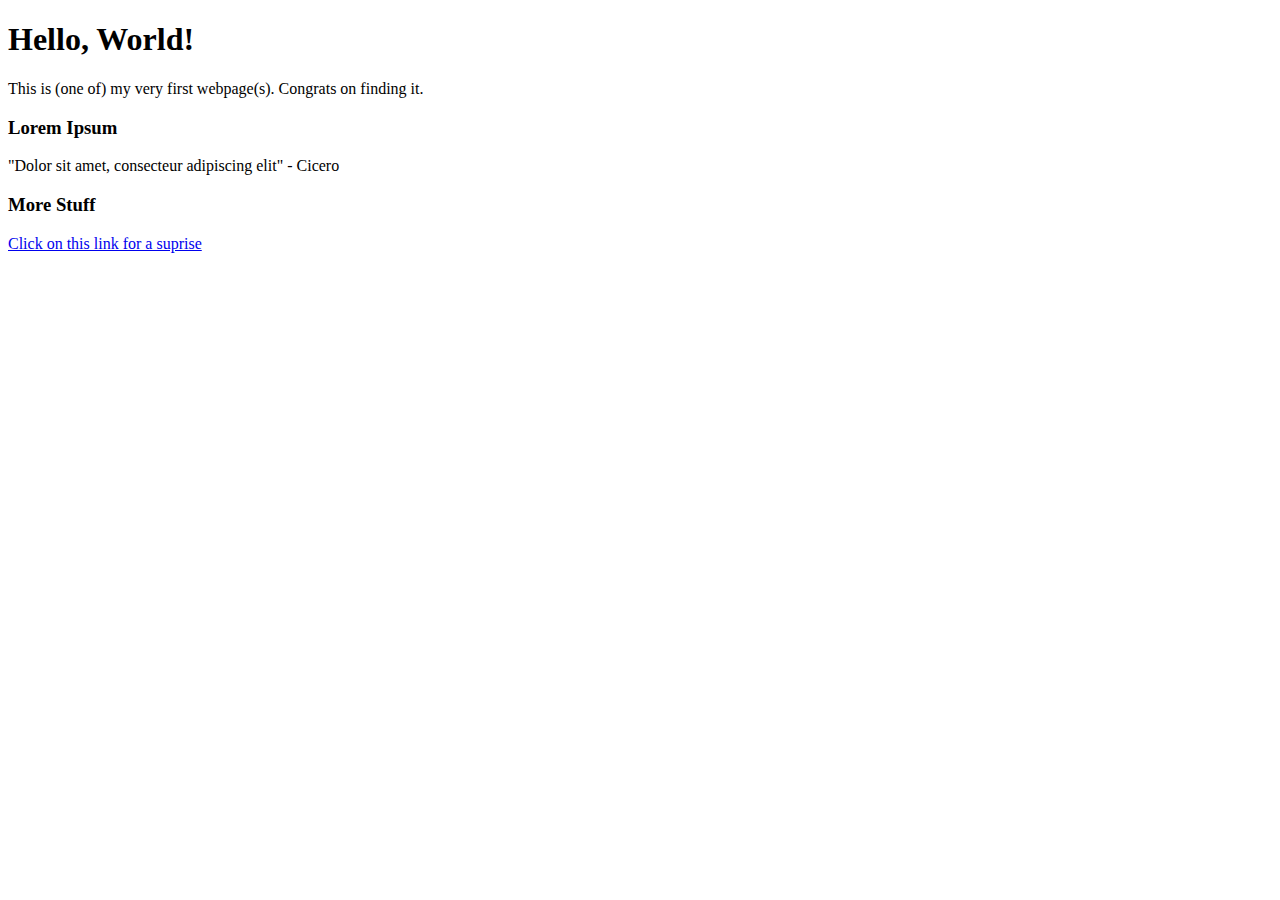
<file: index.html>
<!DOCTYPE html>
 <html>
 <head>
   <title>My First Webpage (I Think)</title>
 </head>
 <body>
   <h1>Hello, World!</h1>
   <p>This is (one of) my very first webpage(s). Congrats on finding it.</p>
   <p> </p>
   <p> </p>
   <h3>Lorem Ipsum</h3>
   <p>"Dolor sit amet, consecteur adipiscing elit" - Cicero </p>
   <p> </p>
   <p> </p>
   <h3>More Stuff</h3>
   <a href="https://www.youtube.com/watch?v=dQw4w9WgXcQ">Click on this link for a suprise</a>
 </body>
 </html>
</file>
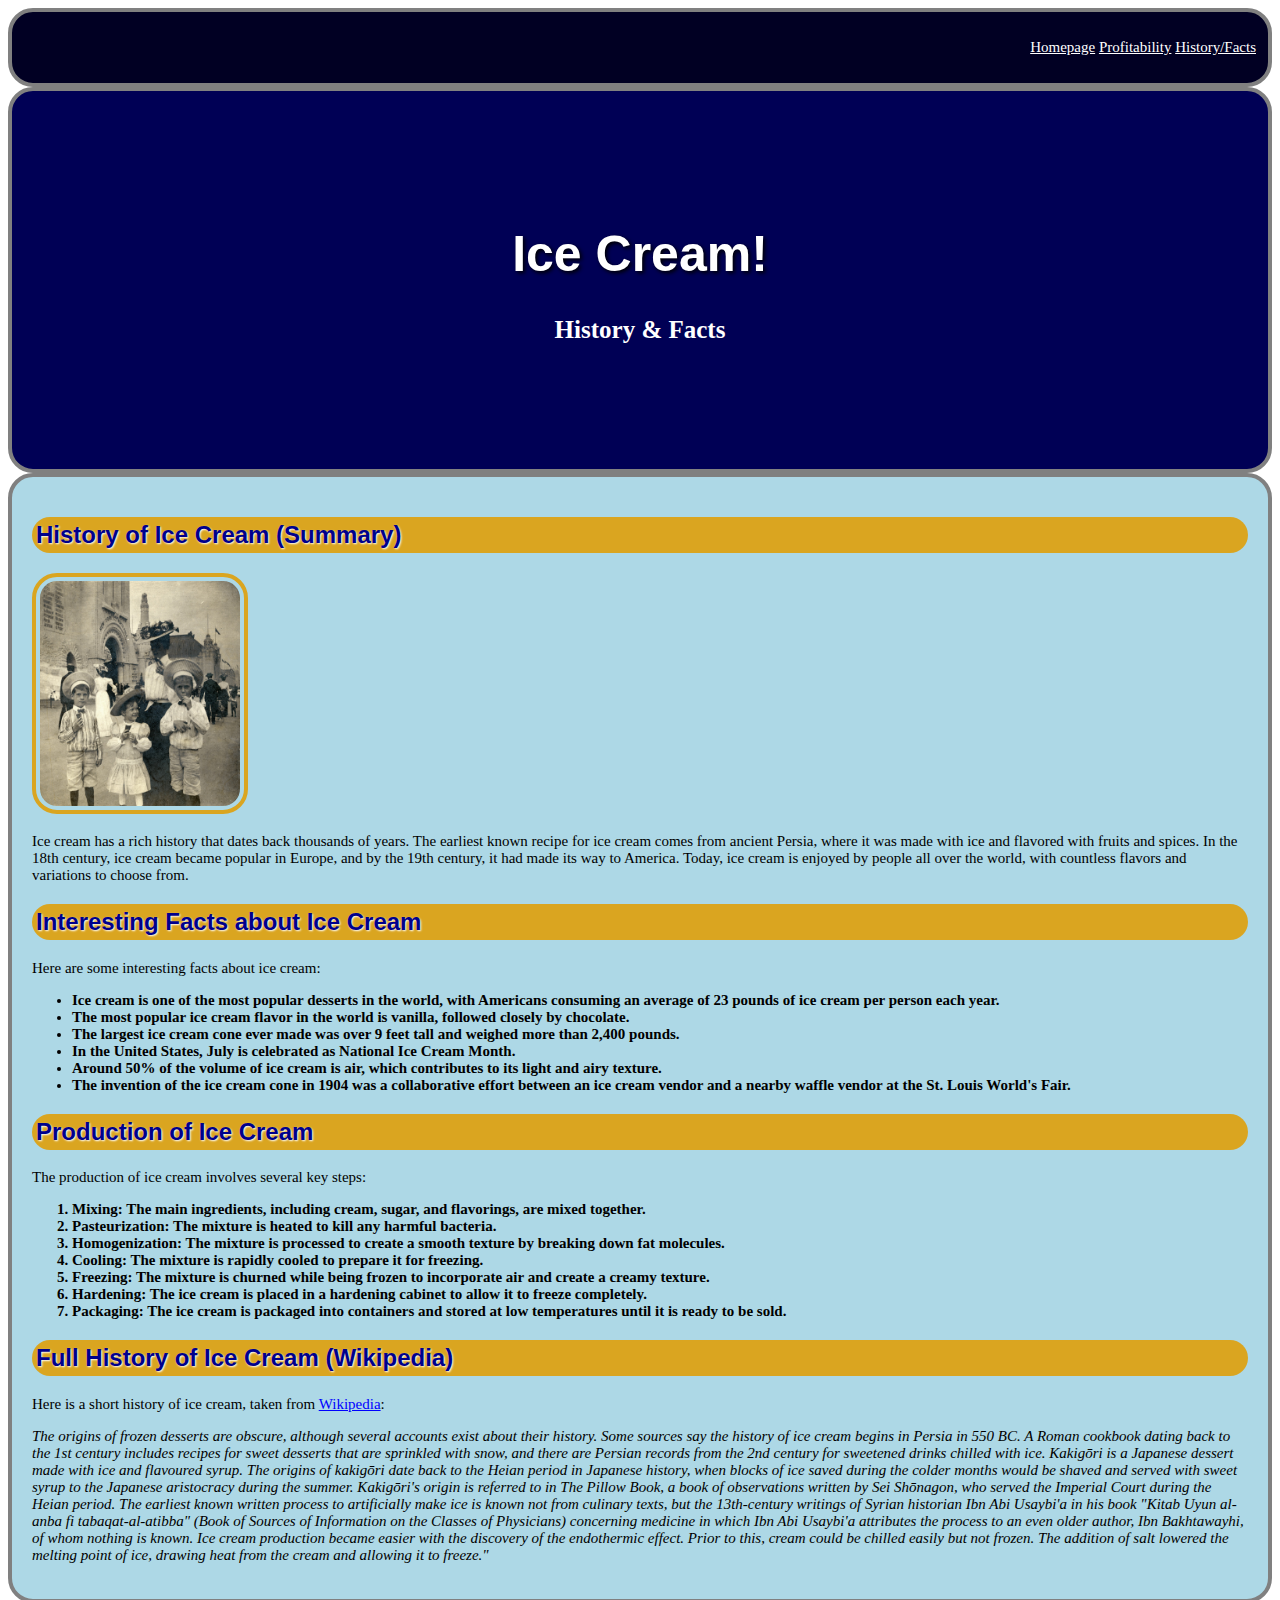
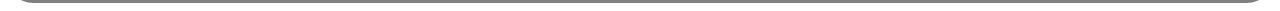
<file: facts.html>
<!DOCTYPE html>
    <html lang="en">
    <head>
        <title>Ice Cream: History & Facts</title>
        <link rel="stylesheet" href="icecreamstyle.css">
        <meta name="description" content="First created in Persia around 550 BC, ice cream is one of the most popular desserts in the world. This webpage contains information about the history of ice cream.">
    </head>
    <body>
        <header>
            <div class="navbar"><p> <a href="index.html">
            Homepage</a> <a href="profitability.html">Profitability</a> <a href="facts.html">History/Facts</a> </p>
        </div>
        <div class="header">
            <h1>Ice Cream!</h1>
            <p> History & Facts </p>
        </div> </header>
        <div class="main">
        <h2>History of Ice Cream (Summary)</h2>
        <img src="ice-cream-history.jpg" alt="Children eating ice cream at the 1904 World's Fair" width="200" height="225">
        <p>Ice cream has a rich history that dates back thousands of years. The earliest known recipe for ice cream comes from ancient Persia, where it was made with ice and flavored with fruits and spices. In the 18th century, ice cream became popular in Europe, and by the 19th century, it had made its way to America. Today, ice cream is enjoyed by people all over the world, with countless flavors and variations to choose from.</p>
        <h2>Interesting Facts about Ice Cream</h2>
        <p>Here are some interesting facts about ice cream:</p>
        <ul>
            <li>Ice cream is one of the most popular desserts in the world, with Americans consuming an average of 23 pounds of ice cream per person each year.</li>
            <li>The most popular ice cream flavor in the world is vanilla, followed closely by chocolate.</li>
            <li>The largest ice cream cone ever made was over 9 feet tall and weighed more than 2,400 pounds.</li>
            <li>In the United States, July is celebrated as National Ice Cream Month.</li>
            <li>Around 50% of the volume of ice cream is air, which contributes to its light and airy texture.</li>
            <li>The invention of the ice cream cone in 1904 was a collaborative effort between an ice cream vendor and a nearby waffle vendor at the St. Louis World's Fair.</li>
        </ul>
        <h2>Production of Ice Cream</h2>
        <p>The production of ice cream involves several key steps:</p>
        <ol>
            <li>Mixing: The main ingredients, including cream, sugar, and flavorings, are mixed together.</li>
            <li>Pasteurization: The mixture is heated to kill any harmful bacteria.</li>
            <li>Homogenization: The mixture is processed to create a smooth texture by breaking down fat molecules.</li>
            <li>Cooling: The mixture is rapidly cooled to prepare it for freezing.</li>
            <li>Freezing: The mixture is churned while being frozen to incorporate air and create a creamy texture.</li>
            <li>Hardening: The ice cream is placed in a hardening cabinet to allow it to freeze completely.</li>
            <li>Packaging: The ice cream is packaged into containers and stored at low temperatures until it is ready to be sold.</li>
        </ol>
        <h2>Full History of Ice Cream (Wikipedia)</h2>
        <p>Here is a short history of ice cream, taken from <a href="https://www.wikipedia.com">Wikipedia</a>:</p>
        <p><span class="wikipedia">The origins of frozen desserts are obscure, although several accounts exist about their history. Some sources say the history of ice cream begins in Persia in 550 BC.

A Roman cookbook dating back to the 1st century includes recipes for sweet desserts that are sprinkled with snow, and there are Persian records from the 2nd century for sweetened drinks chilled with ice.

Kakigōri is a Japanese dessert made with ice and flavoured syrup. The origins of kakigōri date back to the Heian period in Japanese history, when blocks of ice saved during the colder months would be shaved and served with sweet syrup to the Japanese aristocracy during the summer. Kakigōri's origin is referred to in The Pillow Book, a book of observations written by Sei Shōnagon, who served the Imperial Court during the Heian period.

The earliest known written process to artificially make ice is known not from culinary texts, but the 13th-century writings of Syrian historian Ibn Abi Usaybi'a in his book "Kitab Uyun al-anba fi tabaqat-al-atibba" (Book of Sources of Information on the Classes of Physicians) concerning medicine in which Ibn Abi Usaybi'a attributes the process to an even older author, Ibn Bakhtawayhi, of whom nothing is known.

Ice cream production became easier with the discovery of the endothermic effect. Prior to this, cream could be chilled easily but not frozen. The addition of salt lowered the melting point of ice, drawing heat from the cream and allowing it to freeze."</span></p>
</div>
    </body>
</html>
</file>
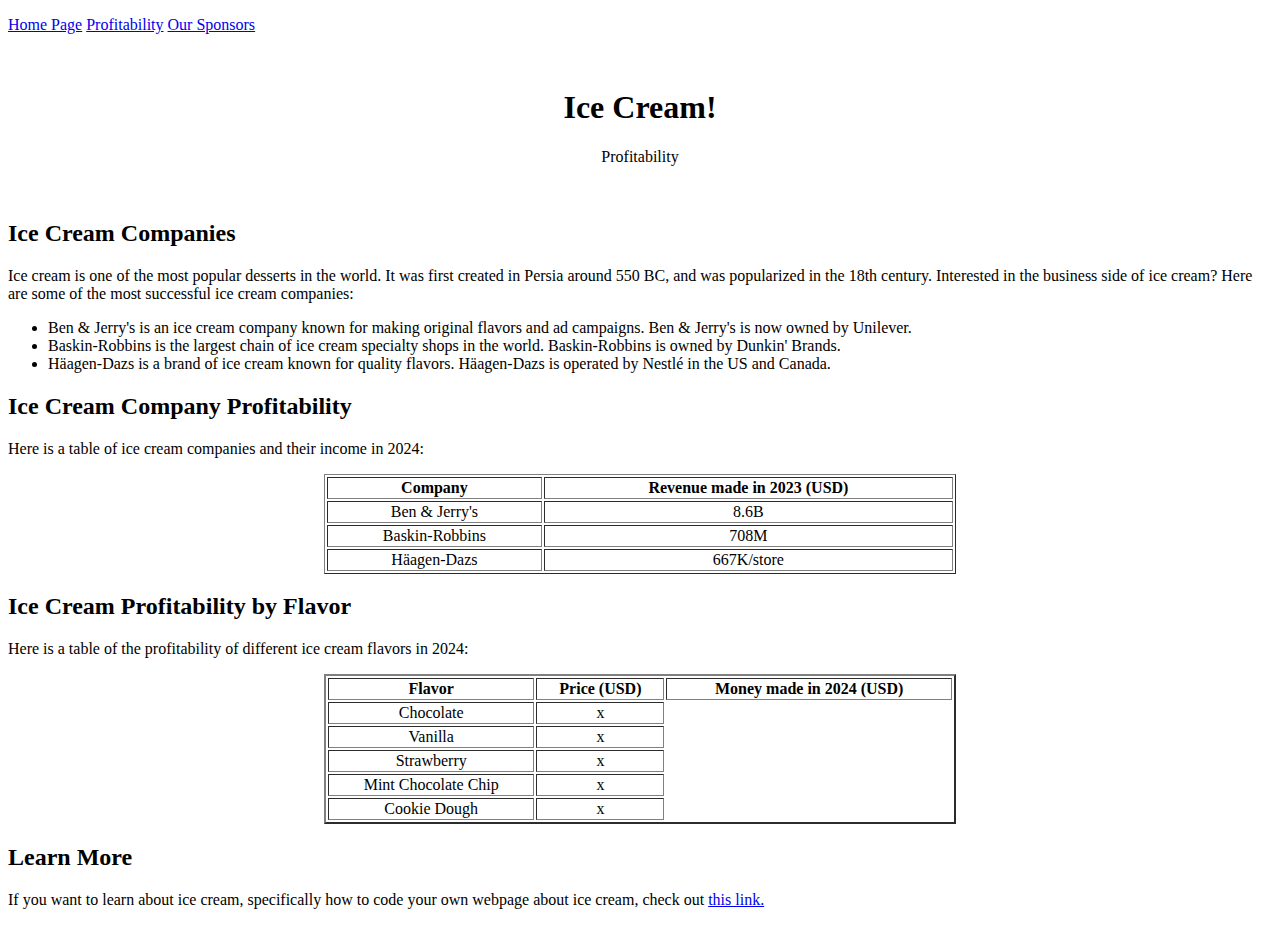
<file: profitability.html>
<!DOCTYPE html>
 <html>
 <head>
   <title>Profitability of Ice Cream</title>
   <meta name="description" content="Ice cream is one of the most popular desserts ever. This page has information about profitability of different ice cream companies and flavors in 2023/4."></meta>
 </head>
 <body>
    <p> <a href="index.html">Home Page</a> <a href="profitability.html">Profitability</a> <a href="sponsors.html"> Our Sponsors</a> </p>
    <br>
    <h1 style="text-align: center;">Ice Cream!</h1>
    <p style="text-align: center;"> Profitability </p>
    <br>
   <h2>Ice Cream Companies</h2>
   <p> Ice cream is one of the most popular desserts in the world. It was first created in Persia around 550 BC, and was popularized in the 18th
    century. Interested in the business side of ice cream? Here are some of the most successful ice cream companies:</p>
    <ul>
      <li>Ben & Jerry's is an ice cream company known for making original flavors and ad campaigns. Ben & Jerry's is now owned by Unilever.</li>
      <li>Baskin-Robbins is the largest chain of ice cream specialty shops in the world. Baskin-Robbins is owned by Dunkin' Brands.</li>
      <li>Häagen-Dazs is a brand of ice cream known for quality flavors. Häagen-Dazs is operated by Nestlé in the US and Canada.</li>
    </ul>
    <h2>Ice Cream Company Profitability</h2>
   <p> Here is a table of ice cream companies and their income in 2024:</p>
   <table border="1" style="width:50%; text-align: center; margin-left: auto; margin-right: auto;">
      <tr>
         <th>Company</th>
         <th>Revenue made in 2023 (USD)</th>
      </tr>
      <tr>
         <td>Ben & Jerry's</td>
         <td>8.6B</td>
      </tr>
      <tr>
         <td>Baskin-Robbins </td>
         <td>708M</td>
      </tr>
      <tr>
         <td>Häagen-Dazs</td>
         <td>667K/store</td>
         </tr>
   </table>

   <h2>Ice Cream Profitability by Flavor</h2>
   <p> Here is a table of the profitability of different ice cream flavors in 2024:</p>
   <table border="2" style="width:50%; text-align: center; margin-left: auto; margin-right: auto;">
     <tr>
       <th>Flavor</th>
       <th>Price (USD)</th>
       <th>Money made in 2024 (USD)</th>
     </tr>
     <tr>
       <td>Chocolate</td>
       <td>x</td>
     </tr>
     <tr>
       <td>Vanilla</td>
       <td>x</td>
     </tr>
     <tr>
       <td>Strawberry</td>
       <td>x</td>
     </tr>
     <tr>
       <td>Mint Chocolate Chip</td>
       <td>x</td>
     </tr>
     <tr>
       <td>Cookie Dough</td>
       <td>x</td>
     </tr>
   </table>
   <h2>Learn More</h2>
   <p> If you want to learn about ice cream, specifically how to code your own webpage about ice cream, check out <a href= https://github.com/teacher-aj/HeschelCS > this link. </a></p>
 </body>
 </html>
</file>
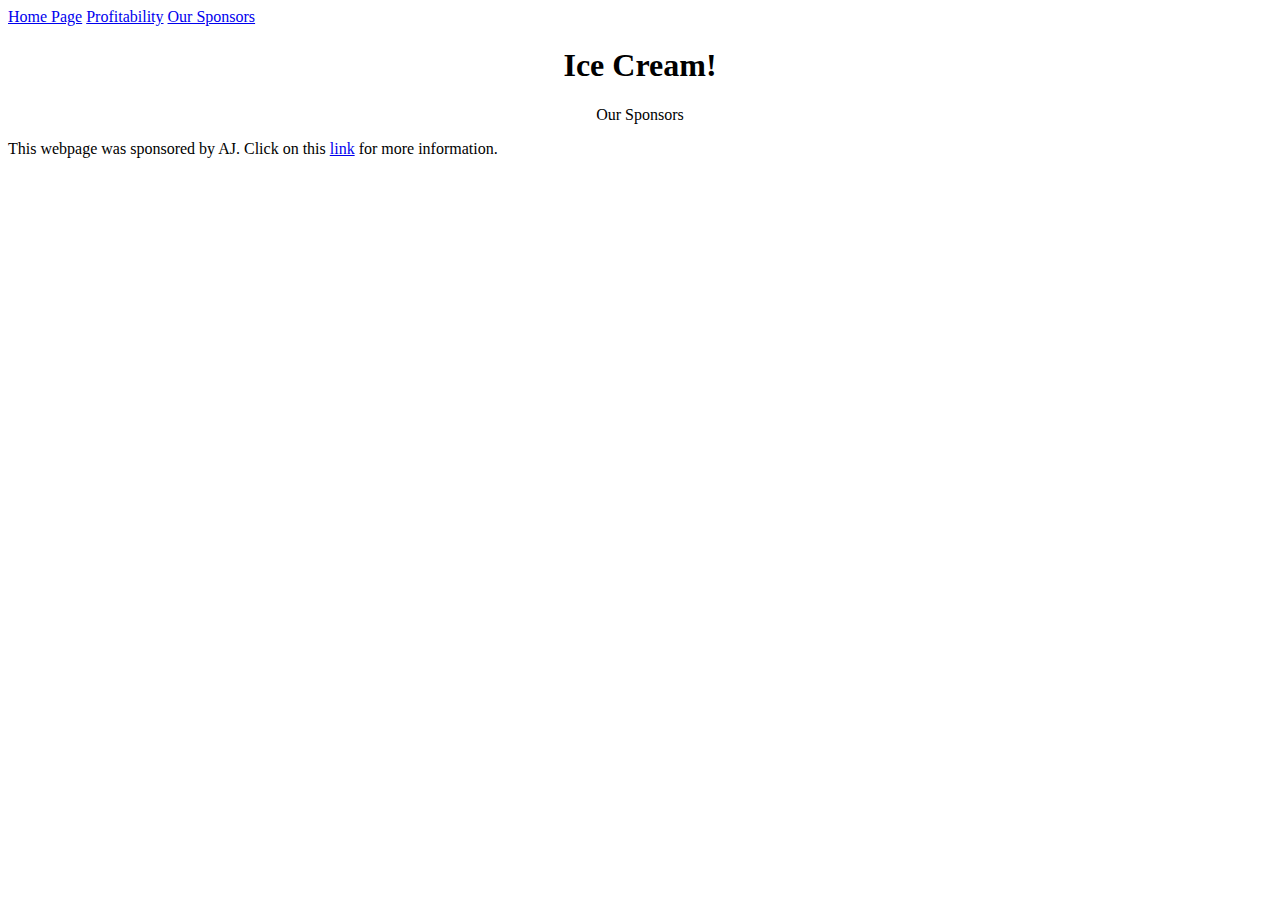
<file: firstwebpage/sponsors.html>
<DOCTYPE! html>
    <html>
    <head>
        <title>Ice Cream!</title>
        <meta name="description" content="Ice cream is a dessert beloved by millions around the world. This webpage contains information about ice cream flavors like chocolate, vanilla, and strawberry.">
    </head>
    <body>
        <p> <a href="index.html">Home Page</a> <a href="profitability.html">Profitability</a> <a href="sponsors.html"> Our Sponsors</a> </p>
        <h1 style="text-align: center;">Ice Cream!</h1>
        <p style="text-align: center;"> Our Sponsors </p>
        <p>This webpage was sponsored by AJ. Click on this <a href="https://www.example.com">link</a> for more information.</p>

    </body>
</html>
</file>
<file: icecreamstyle.css>
.main {
    font-family: futura, arial;
    padding: 20px;
    border: 4px solid grey;
    border-radius: 25px;
    background-color: lightblue;
    color: rgb(0, 0, 0);
}
/* Headings and Paragraphs */
h1, h2, h3 {
    font-family: futura, arial;
}
h2, h3 {
    color: darkblue;
    text-shadow: 1px /*Horizontal Offset*/ 1px /*Vertical offset*/ 2px /*Blur Radius*/ white;
    border-radius: 25px;
    background-color: goldenrod;
    padding: 4px;
    h3{
        background-color: orange;
    }
}
p {
   font-family: futura, nunito, Verdana;
   font-size: 15px;
}
/* Links */
/*      Default link style */
a {
    text-decoration: underline;
    color: blue;
}
/*      Link styles for different states */
a:visited {
        color: rgb(238, 0, 255);
    }
a:hover {
        color: rgba(0, 0, 255, 0.333);
    }
/* Highlighted */
::selection {
    background-color: gold;
    color: black;
}
/*Images*/
img {
    border: 4px solid goldenrod;
    border-radius: 25px;
    padding: 4px;
}
/*Classes*/
/*      Navbar */
.navbar {
    background-color: rgb(1, 0, 35);
    padding: 12px;
    border: 4px solid grey;
    text-align: right;
    border-radius: 25px;
    a {
    color: white;
    size: 20px;
    font-family: futura, impact;
    }
    a:visited {
    color: white;
    }
    a:hover {
    color: yellow;
    font-weight: bold;
    }
}
/*      Header*/
.header {
    background-color: rgb(0, 0, 85);
    padding: 100px;
    border-radius: 25px;
    text-align: center;
    font-family: futura, impact;
    color: white;
    border: 4px solid grey;
    border-collapse: collapse;
    h1 {
    font-size: 50px;
    text-shadow: 2px 2px 4px black;
    }
    p {
    font-size: 25px;
    font-weight: bold;
    }
}
/*      Wikipedia Quotes */
.wikipedia {
    font-style: italic;
    font-family: georgia, futura;
    font-size: 15px;
}
/* Tables and Lists*/
/*      Tables */
.tabletitle {
    text-align: center;
    font-family: courier, roboto;
    color: black;
    font-size: 16px;
    font-weight: bold;
}
#table1 {
    border: 1px solid goldenrod;
    width: 50%;
    border-radius: 25px;
    text-align: center;
    margin-left: auto;
    margin-right: auto;
    font-family: courier, roboto;
    color: green;
    padding: 2px;
    background-color: rgb(255, 255, 150);
}
#table2 {
    border: 2px solid goldenrod;
    border-radius: 25px;
    width: 50%;
    text-align: center;
    margin-left: auto;
    margin-right: auto;
    font-family: courier, roboto;
    color: green;
    padding: 2px;
    background-color: rgb(255, 255, 150);
}
/*          Borders for table cells*/
#table1 th, #table1 td,
#table2 th, #table2 td {
    border: 2px solid goldenrod;
    padding: 8px;
    border-collapse: collapse;
    font-family: courier, roboto;
    background-color: lightyellow;
    border-radius: 25px;

}
/*      Lists */
ul, ol {
    font-family: roboto, futura, verdana;
    font-size: 15px;
    font-weight: bold;
}
@media only screen and (max-width: 400px) {
  p {
    font-size: 38px;
  }
  h1 {
    font-size: 65px;
  }
  h2 {
    font-size: 60px;
  }
  h3 {
    font-size: 52px;
  }
}
</file>
